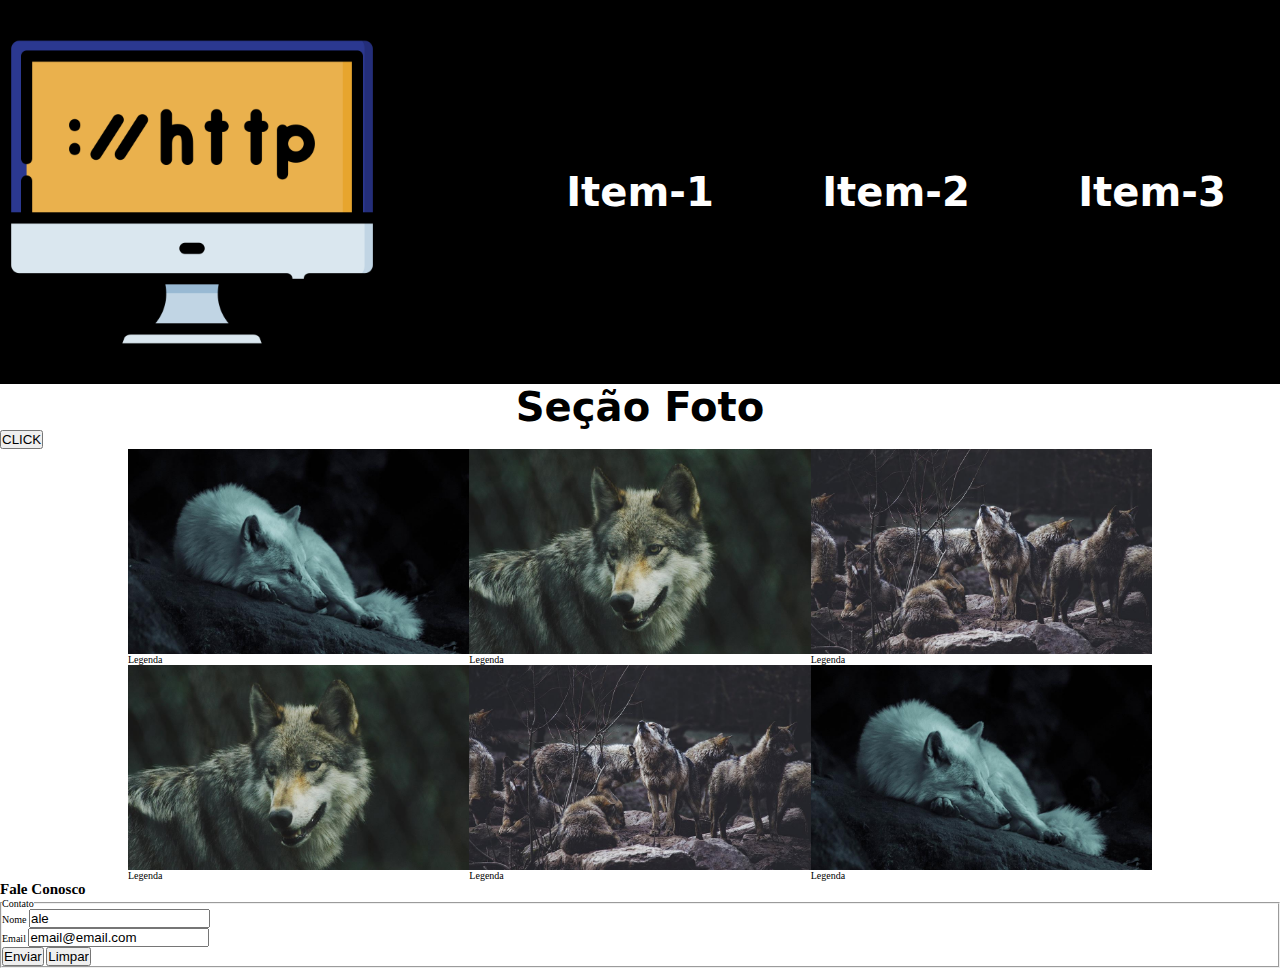
<file: index.html>
<!DOCTYPE html>
<html lang="pt-br">

<head>
    <meta charset="UTF-8">
    <meta http-equiv="X-UA-Compatible" content="IE=edge">
    <meta name="viewport" content="width=device-width, initial-scale=1.0">
    <title>Exemplo Gitpages</title>
    <link rel="stylesheet" href="./css/estilo.css">

    <!-- <script>
        var nr1 = 10;
        var nr2 = 5;
        //Imprimindo as variáveis com console.log()
        //Realizando a operaçao de adição.
        console.log("OPERAÇÃO DE ADIÇÃO: ");
        console.log(nr1 + nr2);
        //Realizando a operaçao de subtração.
        console.log("OPERAÇÃO DE SUBTRAÇÃO: ");
        console.log(nr1 - nr2);
        //Realizando a operaçao de divisão.
        console.log("OPERAÇÃO DE DIVISÃO: " + (nr1 / nr2));
        //Realizando a operaçao de multiplicação.
        console.log("OPERAÇÃO DE MULTIPLICAÇÃO: " , (nr1 * nr2));
        //Obtendo o resto da divisão com o operador módulo ( % ).
        //UTILIZANDO INTERPOLAÇÃO
        console.log(`OBTENDO O RESTO DA DIVISÃO: ${nr1} % ${nr2} = ${nr1 % nr2}`);
        
    </script> -->

    <script src="./js/script.js" defer></script>

</head>

<body>

    <header class="cabecalho">
        <img src="./img/logo.png" alt="Monigtor de computador.">
        <nav id="menu">
            <a href="#">Item-1</a>
            <a href="#">Item-2</a>
            <a href="#">Item-3</a>
        </nav>
    </header>

    <h2 class="tit-sec">Seção Foto</h2>

    <div>
        <!-- <button name="botao" onclick="alert(document.querySelector('.conteudo img').src)">CLICK</button> -->
        <button>CLICK</button>
    </div>
 
    <section class="conteudo">
        <div>
            <img src="./img/lobo1.jpg" alt="Lobo">
            <p>Legenda</p>
        </div>
        <div>
            <img src="./img/lobo2.jpg" alt="Lobo">
            <p>Legenda</p>
        </div>
        <div>
            <img src="./img/lobo3.jpg" alt="Lobo">
            <p>Legenda</p>
        </div>
        <div>
            <img src="./img/lobo4.jpg" alt="Lobo">
            <p>Legenda</p>
        </div>
        <div>
            <img src="./img/lobo5.jpg" alt="Lobo">
            <p>Legenda</p>
        </div>
        <div>
            <img src="./img/lobo6.jpg" alt="Lobo">
            <p>Legenda</p>
        </div>
    </section>

    <footer class="rodape">
        <h2>Fale Conosco</h2>
        <!-- <nav>
            <a href="#"><img src="./img/social-1.png" alt="Logo github"></a>
            <a href="#"><img src="./img/social-2.png" alt="Logo facebook"></a>
            <a href="#"><img src="./img/social-3.png" alt="Logo twitter"></a>
        </nav> -->

        <div>
            <form action="action-fake.html" method="POST" onsubmit="return true">
                <fieldset>
                    <legend>Contato</legend>
                    <div>
                        <label for="idNm">Nome</label>
                        <input type="text" name="txtNm" id="idNm" placeholder="Nome" value="ale">
                    </div>
                    <div>
                        <label for="idEmail">Email</label>
                        <input type="email" name="txtEmail" id="idEmail" placeholder="Email" value="email@email.com">
                    </div>
                    <div>
                        <input type="submit" value="Enviar">
                        <input type="reset" value="Limpar">
                    </div>
                </fieldset>
            </form>
        </div>

    </footer>

    <!-- <script>
        //Comentário de linha
        /*
        * Para comentário de Bloco
        */
        //Declaração de variáveis com a palavra reservada var
        var nr1 = 10;
        var nr2 = 5;
        //Saída de dados com console.log()
        console.log(nr1);
        console.log(nr2);
        const botoes = document.querySelectorAll("button");
        botoes.forEach( (botao)=>{
            if(botao.textContent == "CLICK"){
                botao.addEventListener("click", ()=>{
                    alert("oi!!");
                })
            }
        });
    
    </script> -->

    <!-- <script src="./js/script.js"></script> -->

</body>

</html>
</file>
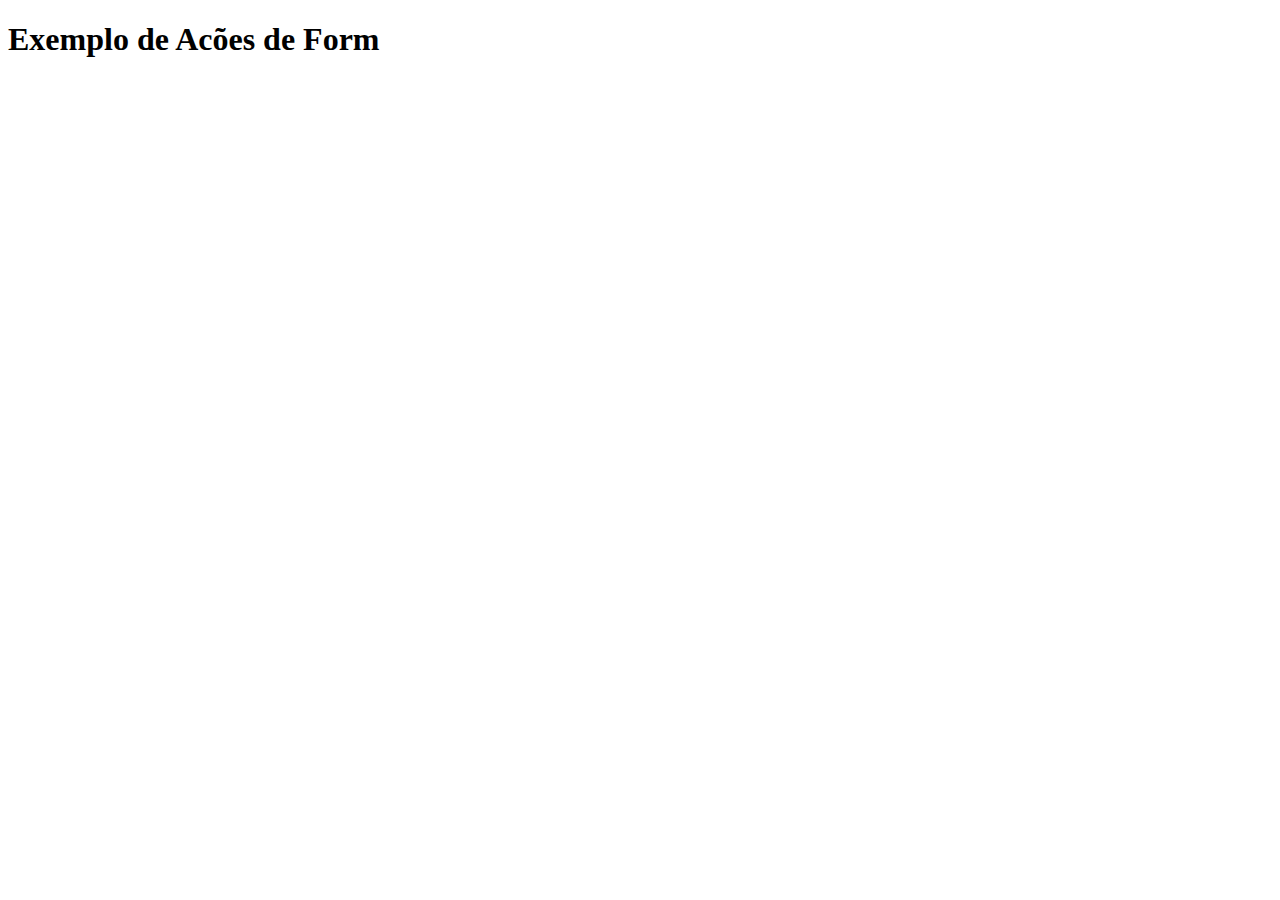
<file: action-fake.html>
<!DOCTYPE html>
<html lang="pt-br">
<head>
    <meta charset="UTF-8">
    <meta http-equiv="X-UA-Compatible" content="IE=edge">
    <meta name="viewport" content="width=device-width, initial-scale=1.0">
    <title>Exemplo de Form</title>
</head>
<body>
    <h1> Exemplo de Acões de Form</h1>
    
</body>
</html>
</file>
<file: css/estilo.css>
@import url("./cabecalho.css");
@import url("./conteudo.css");

*{
    margin: 0;
    padding: 0;
    box-sizing: border-box;
}

html{
    font-size: 62.7%;
}

.tit-sec{
    text-align: center;
    font-size: 4rem;
    font-family: system-ui, -apple-system, BlinkMacSystemFont, 'Segoe UI', Roboto, Oxygen, Ubuntu, Cantarell, 'Open Sans', 'Helvetica Neue', sans-serif;
}


/* 
vw = view width
vh = view hight */

/* BREAKPOINT DO CABEÇALHO */
@media(max-width:629px){
    .cabecalho{
        flex-direction: column;
    }

    .cabecalho nav{
        flex-wrap: nowrap;
    }

    .cabecalho a{
        font-size: 2rem;
        padding: 10% 0;
         
    }

}
/* BREAKPOINT DO CABEÇALHO */


.rodape nav{
    
    justify-content: space-around;
    width: 50%;
    height: 50%;
    flex-wrap: none;
}
.rodape img{
    max-width: 10%;
    
}
</file>
